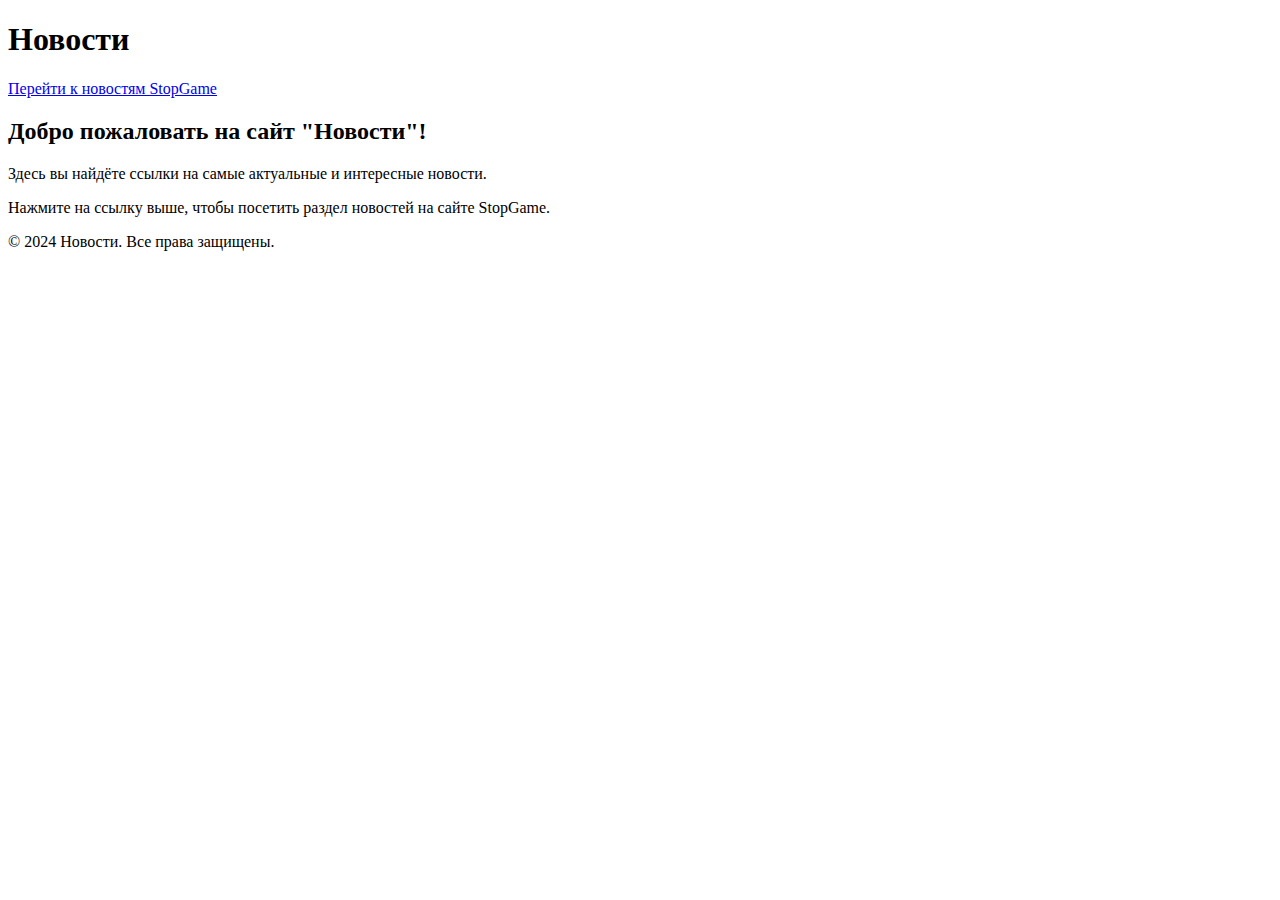
<file: news.html>
<!DOCTYPE html>
<html lang="en">
<head>
    <meta charset="UTF-8">
    <meta name="viewport" content="width=device-width, initial-scale=1.0">
    <title>Document</title>
</head>
<body>
    <header>
        <h1>Новости</h1>
        <nav>
            <a href="https://stopgame.ru/news" target="_blank">Перейти к новостям StopGame</a>
        </nav>
        <div class="container">
            <h2>Добро пожаловать на сайт "Новости"!</h2>
            <p>Здесь вы найдёте ссылки на самые актуальные и интересные новости.</p>
            <p>Нажмите на ссылку выше, чтобы посетить раздел новостей на сайте StopGame.</p>
        </div>
        <footer>
            <p>&copy; 2024 Новости. Все права защищены.</p>
        </footer>
    </header>
</body>
</html>
</file>
